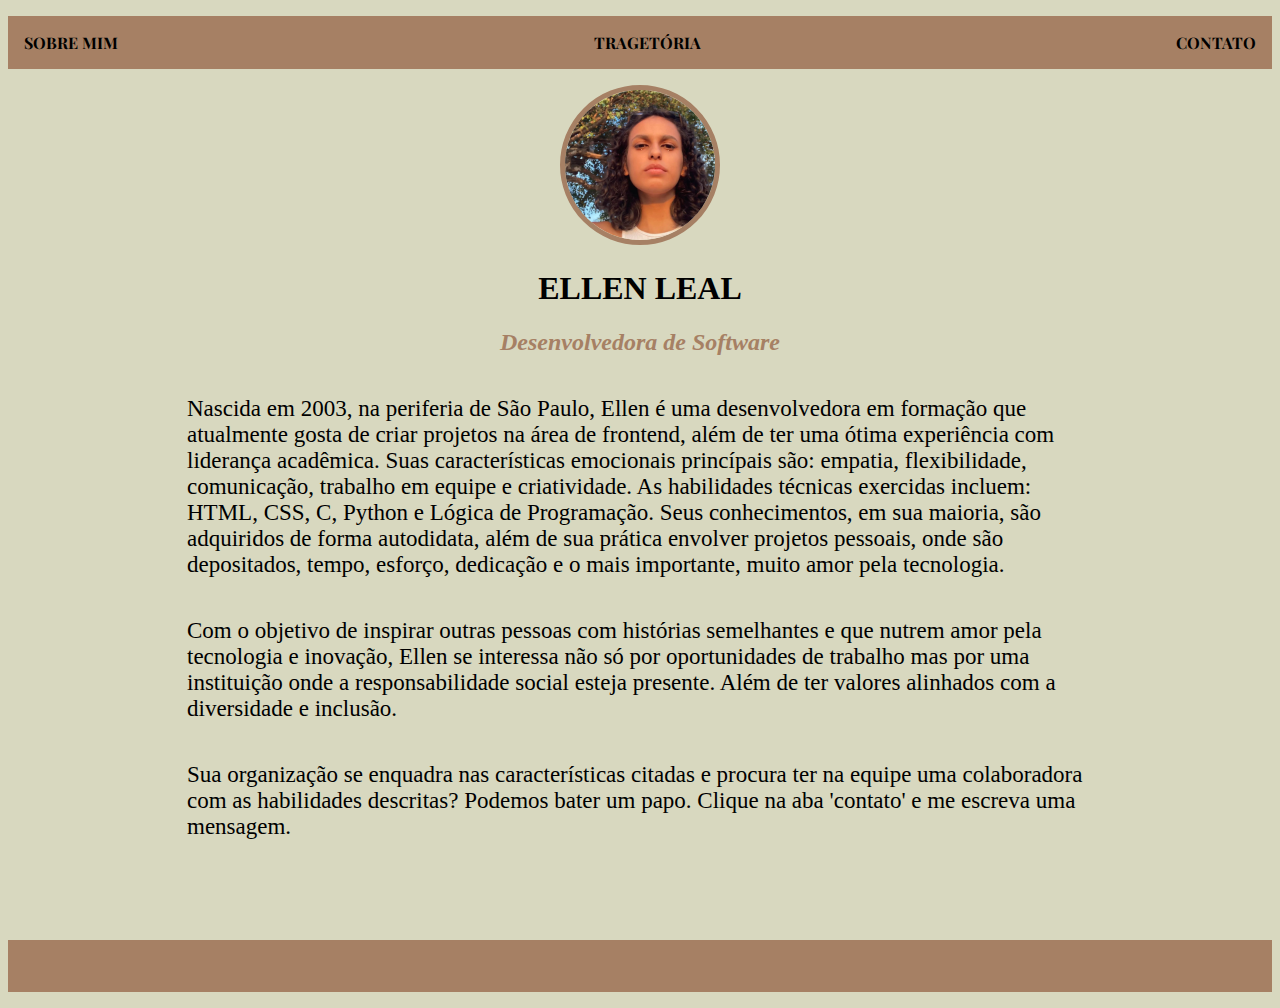
<file: index.html>
<!DOCTYPE html>
<html lang="pt-br">
<head>
    <meta charset="UTF-8">
    <meta http-equiv="X-UA-Compatible" content="IE=edge">
    <meta name="viewport" content="width=device-width, initial-scale=1.0">
    <title>Ellen Leal</title>
    <link rel="stylesheet" href="style.css">
</head>

<body>
    <nav class="nave">
        <ul>
            <li> <a href="index.html">SOBRE MIM</a></li>  
            <li> <a href="tragetória.html">TRAGETÓRIA</a></li>
            <li> <a href="contato.html">CONTATO</a></li>
        </ul>
    </nav>


<header>
    <div class="center">
        <img src="./img/ellen.jpeg">
    </div>
    <h1> ELLEN LEAL </h1>
    <h2> Desenvolvedora de Software</h2>
     
</header>

<main> 
    <div class="teste">
    <p class="sm">
        Nascida em 2003, na periferia de São Paulo, Ellen é uma 
        desenvolvedora em formação que atualmente gosta de criar 
        projetos na área de frontend, além de ter uma ótima experiência 
        com liderança acadêmica. Suas características emocionais princípais são: 
        empatia, flexibilidade, comunicação, trabalho em equipe e criatividade. 
        As habilidades técnicas exercidas incluem: HTML, CSS, C, Python e Lógica de Programação.
        Seus conhecimentos, em sua maioria, são adquiridos de forma autodidata, além de sua prática 
        envolver projetos pessoais, onde são depositados, tempo, esforço, dedicação e o mais importante, 
        muito amor pela tecnologia. 
    </p>
    <p class="sm">
        Com o objetivo de inspirar outras pessoas com histórias semelhantes e que 
        nutrem amor pela tecnologia e inovação, Ellen se interessa não só por oportunidades 
        de trabalho mas por uma instituição onde a responsabilidade social esteja presente. 
        Além de ter valores alinhados com a diversidade e inclusão. 
    </p>
    <p class="sm3">
        Sua organização se enquadra nas características citadas e procura ter na equipe uma 
        colaboradora com as habilidades descritas? Podemos bater um papo. Clique na aba 'contato' e 
        me escreva uma mensagem. 
    </p>
    </div>
</main>

<footer>
    <p>.</p>
    <p>.</p>
</footer>

</body>

</html>
</file>
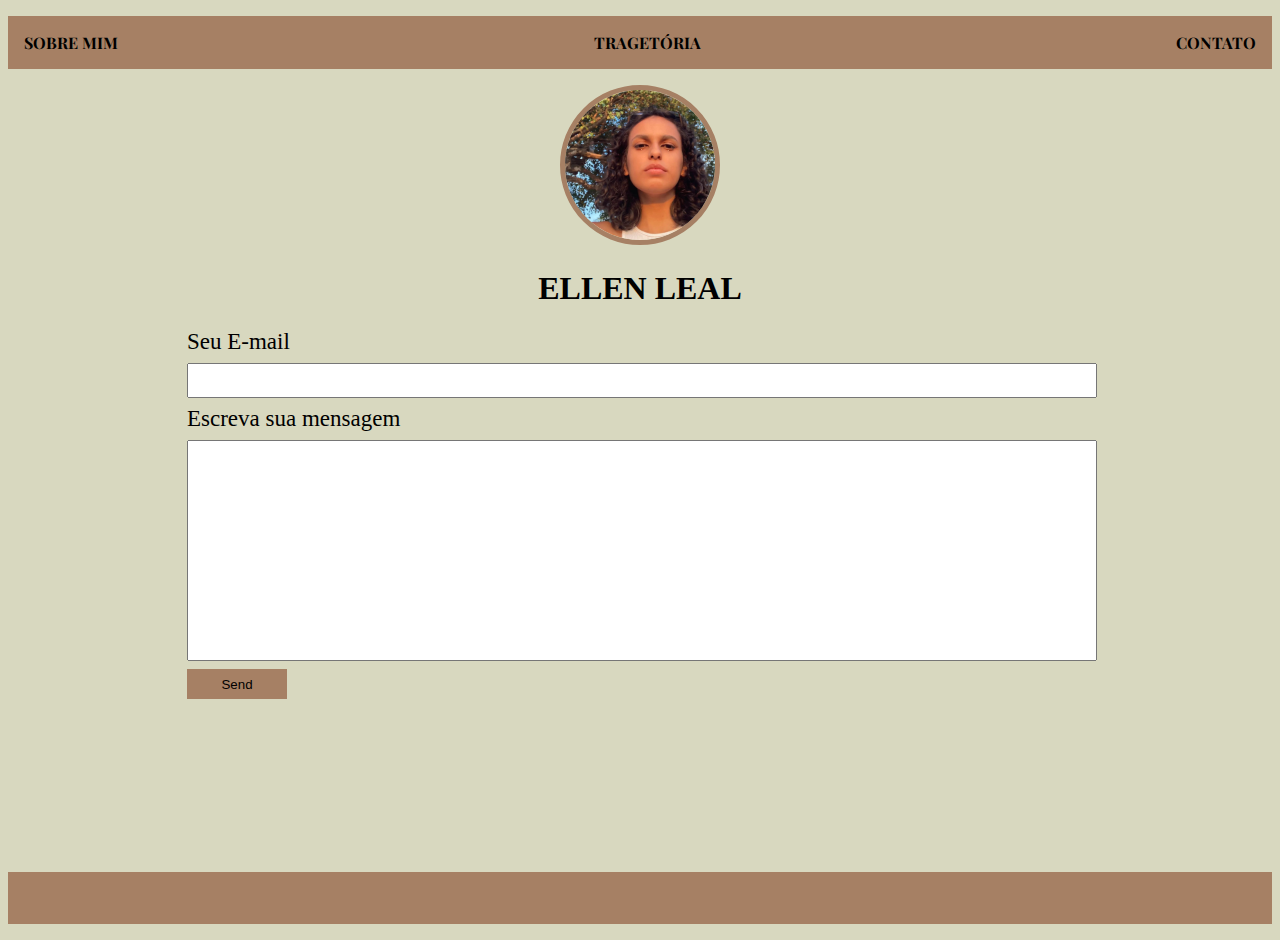
<file: contato.html>
<!DOCTYPE html>
<html lang="pt-br">
<head>
    <meta charset="UTF-8">
    <meta http-equiv="X-UA-Compatible" content="IE=edge">
    <meta name="viewport" content="width=device-width, initial-scale=1.0">
    <title>Ellen Leal</title>
    <link rel="stylesheet" href="style.css">
</head>

<body>
    <nav class="nave">
        <ul>
            <li> <a href="index.html">SOBRE MIM</a></li>  
            <li> <a href="tragetória.html">TRAGETÓRIA</a></li>
            <li> <a href="contato.html">CONTATO</a></li>
        </ul>
    </nav>


<header>
    <div class="center">
        <img src="./img/ellen.jpeg">
    </div>
    <h1> ELLEN LEAL </h1>


<div class="teste">
    <div class="ctt">
        <form action="https://formsubmit.co/ellensleal@gmail.com" method="POST">
            <label for="email">Seu E-mail</label>
            <input type="email" name="email" id="email" required>
            <label for="message">Escreva sua mensagem</label>
            <input class="texto" type="text" name="message" id="message" required>
            <input type="hidden" name="_captcha" value="false">
            <button type="submit">Send</button>
            
    </form>
    </div>
</div>
    <footer>
        <p>.</p>
        <p>.</p>
    </footer>
    
    </body>
    
    </html>
</file>
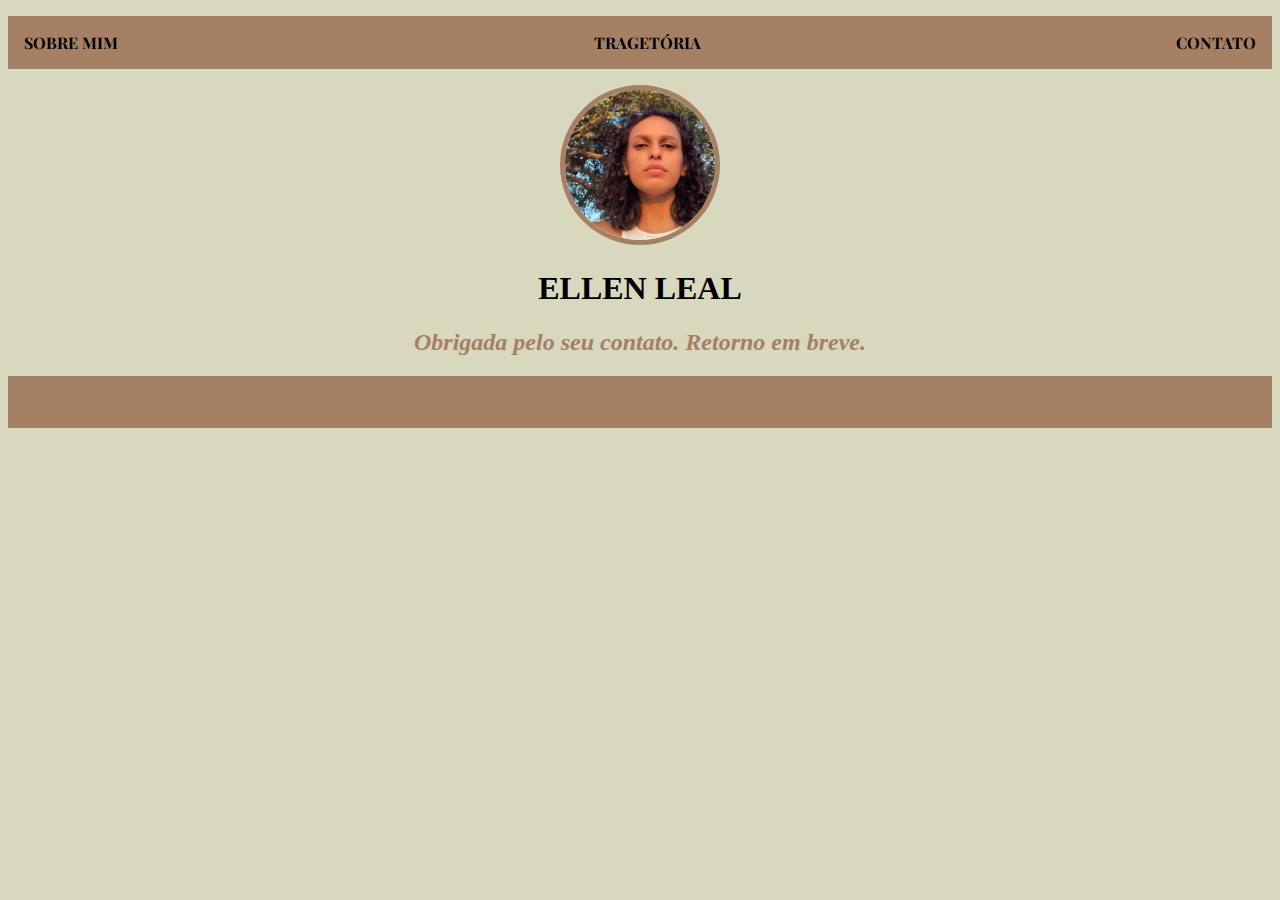
<file: thanks.html>
<!DOCTYPE html>
<html lang="pt-br">
<head>
    <meta charset="UTF-8">
    <meta http-equiv="X-UA-Compatible" content="IE=edge">
    <meta name="viewport" content="width=device-width, initial-scale=1.0">
    <title>Ellen Leal</title>
    <link rel="stylesheet" href="style.css">
</head>

<body>
    <nav class="nave">
        <ul>
            <li> <a href="index.html">SOBRE MIM</a></li>  
            <li> <a href="tragetória.html">TRAGETÓRIA</a></li>
            <li> <a href="contato.html">CONTATO</a></li>
        </ul>
    </nav>


<header>
    <div class="center">
        <img src="./img/ellen.jpeg">
    </div>
    <h1> ELLEN LEAL </h1>
    <h2>Obrigada pelo seu contato. Retorno em breve.</h2>


<div class="teste">
    
</div>
    <footer>
        <p>.</p>
        <p>.</p>
    </footer>
    
    </body>
    
    </html>
</file>
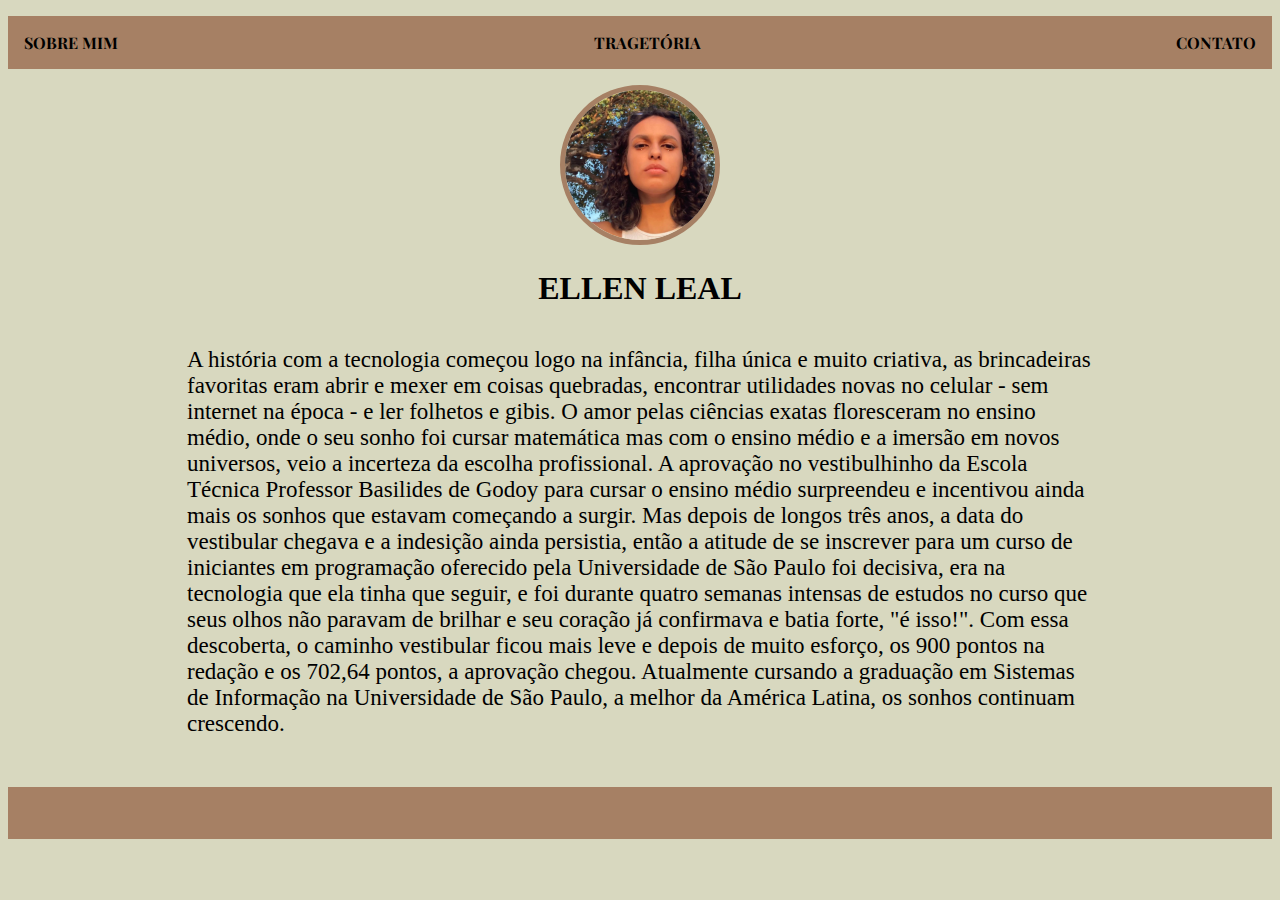
<file: tragetória.html>
<!DOCTYPE html>
<html lang="pt-br">
<head>
    <meta charset="UTF-8">
    <meta http-equiv="X-UA-Compatible" content="IE=edge">
    <meta name="viewport" content="width=device-width, initial-scale=1.0">
    <title>Ellen Leal</title>
    <link rel="stylesheet" href="style.css">
</head>

<body>
    <nav class="nave">
        <ul>
            <li> <a href="index.html">SOBRE MIM</a></li>  
            <li> <a href="tragetória.html">TRAGETÓRIA</a></li>
            <li> <a href="contato.html">CONTATO</a></li>
        </ul>
    </nav>


<header>
    <div class="center">
        <img src="./img/ellen.jpeg">
    </div>
    <h1> ELLEN LEAL </h1>
     
</header>
    <main>
        <div class="teste">
        <p class="sm2">
            A história com a tecnologia começou logo na infância, filha única e muito criativa, as brincadeiras favoritas 
            eram abrir e mexer em coisas quebradas, encontrar utilidades novas no celular - sem internet na época - e ler 
            folhetos e gibis. O amor pelas ciências exatas floresceram no ensino médio, onde o seu sonho foi cursar matemática 
            mas com o ensino médio e a imersão em novos universos, veio a incerteza da escolha profissional. A aprovação no vestibulhinho da Escola 
            Técnica Professor Basilides de Godoy para cursar o ensino médio surpreendeu e incentivou ainda mais os sonhos que estavam começando a surgir. 
            Mas depois de longos três anos, a data do vestibular chegava e a indesição ainda persistia, então a atitude de se inscrever para um curso de 
            iniciantes em programação oferecido pela Universidade de São Paulo foi decisiva, era na tecnologia que ela tinha que seguir, e foi durante quatro 
            semanas intensas de estudos no curso que seus olhos não paravam de brilhar e seu coração já confirmava e batia forte, "é isso!". Com essa descoberta, 
            o caminho vestibular ficou mais leve e depois de muito esforço, os 900 pontos na redação e os 702,64 pontos, a aprovação chegou. Atualmente cursando 
            a graduação em Sistemas de Informação na Universidade de São Paulo, a melhor da América Latina, os sonhos continuam crescendo.
        </p>
        </div>
    </main>

    
<footer>
    <p>.</p>
    <p>.</p>
</footer>

</body>

</html>
</file>
<file: style.css>
@import url('https://fonts.googleapis.com/css2?family=Playfair+Display&display=swap');
body {
 background-color: #D8D8BF;

}

ul {
    display: flex;
    justify-content: space-between;
    list-style-type: none;
    align-items: center;
    padding: 16px;
    font-family: 'Playfair Display', serif;
}

a {
    color: black;
    text-decoration: none;
    font-weight: bold;
}

img {
    width: 150px;
    height: 150px;
    border-radius: 50%;
    border: 5px solid #A68064;
}

.center {
    text-align: center;
}

.nave {
    background-color: #A68064;
}

h1 {
    text-align: center;
}

h2 {
    font-style: italic;
    color: #A68064;
    text-align: center;
}

.sm {
    font-size: 23px ;
    margin-left: 179px;
    margin-right: 179px;
    margin-top: 40px;
    
}

.sm2 {
    font-size: 23px ;
    margin-left: 179px;
    margin-right: 179px;
    margin-top: 40px;
    margin-bottom: 50px;
}


.sm3 {
    font-size: 23px ;
    margin-left: 179px;
    margin-right: 179px;
    margin-top: 40px;
    margin-bottom: 100px;
}

footer {
    background-color: #A68064;
    color: #A68064;
}

@media (max-width: 1200px) {
    .teste {
    margin-left: -157px;
    margin-right: -157px;

    }
}

.ctt {
    font-size: 23px ;
    margin-left: 179px;
    margin-right: 179px;

}

input {

    width: 100%;
    padding: 8px 0px;
    margin: 8px 0;

}

button {
    background-color: #A68064;
    border: none;
    width: 100px;
    height: 30px;
    margin-bottom: 157px;
}

.texto {
    height: 201px;
}
</file>
